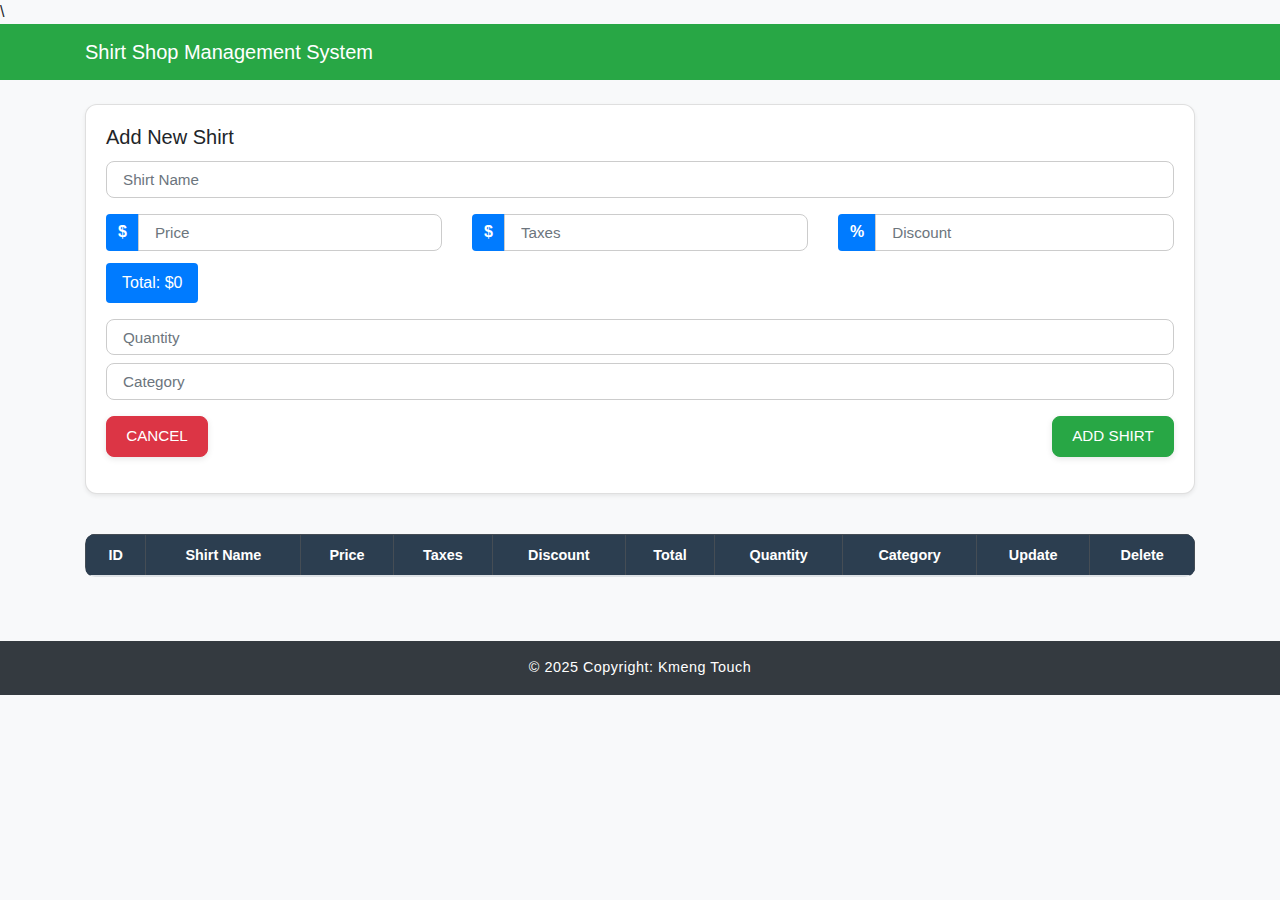
<file: products/product.html>
\<!DOCTYPE html>
<html lang="en">
  <head>
    <meta charset="UTF-8" />
    <meta name="viewport" content="width=device-width, initial-scale=1.0" />
    <link
      rel="stylesheet"
      href="https://cdn.jsdelivr.net/npm/bootstrap@5.3.3/dist/css/bootstrap.min.css"
    />
    <link rel="stylesheet" href="/style/bootstrap.css" />
    <link rel="stylesheet" href="main.css" />
    <link rel="icon" href="/image/logo/logo.jpeg" />
    <title>Shirt Shop Management</title>
  </head>
  <body style="background-color: #f8f9fa">
    <!-- Navbar -->
    <nav class="navbar navbar-expand-lg navbar-dark bg-success">
      <div class="container">
        <a class="navbar-brand" href="#">Shirt Shop Management System</a>
      </div>
    </nav>

    <!-- Form Card -->
    <div class="container mt-4">
      <div class="card shadow-sm mb-4">
        <div class="card-body">
          <h5 class="card-title">Add New Shirt</h5>
          <form>
            <div class="mb-3">
              <input
                type="text"
                class="form-control"
                placeholder="Shirt Name"
                id="title"
              />
            </div>
            <div class="row g-3">
              <div class="col-md-4">
                <div class="input-group">
                  <span class="input-group-text">$</span>
                  <input
                    type="number"
                    class="form-control"
                    onkeyup="gettotal()"
                    placeholder="Price"
                    id="price"
                  />
                </div>
              </div>
              <div class="col-md-4">
                <div class="input-group">
                  <span class="input-group-text">$</span>
                  <input
                    type="number"
                    class="form-control"
                    onkeyup="gettotal()"
                    placeholder="Taxes"
                    id="taxes"
                  />
                </div>
              </div>
              <div class="col-md-4">
                <div class="input-group">
                  <span class="input-group-text">%</span>
                  <input
                    type="number"
                    class="form-control"
                    onkeyup="getotal()"
                    placeholder="Discount"
                    id="discount"
                  />
                </div>
              </div>
            </div>

            <div class="mt-2">
              <small id="total" class="form-text">Total: $0</small>
            </div>

            <div class="mt-3">
              <input
                type="number"
                class="form-control mb-2"
                placeholder="Quantity"
                id="count"
              />
              <input
                type="text"
                class="form-control mb-3"
                placeholder="Category"
                id="category"
              />
            </div>

            <div class="d-flex justify-content-between form-buttons">
              <button type="button" class="btn btn-danger" id="cancel">
                Cancel
              </button>
              <button type="button" class="btn btn-success" id="create">
                Add Shirt
              </button>
            </div>
          </form>
        </div>
      </div>

      <!-- Table -->
      <div class="table-responsive">
        <table class="table table-striped table-bordered">
          <thead class="table-dark text-center">
            <tr>
              <th>ID</th>
              <th>Shirt Name</th>
              <th>Price</th>
              <th>Taxes</th>
              <th>Discount</th>
              <th>Total</th>
              <th>Quantity</th>
              <th>Category</th>
              <th>Update</th>
              <th>Delete</th>
            </tr>
          </thead>
          <tbody id="tbody"></tbody>
        </table>
      </div>
    </div>

    <!-- Footer -->
    <footer class="bg-dark text-center text-white py-3 mt-5">
      <div>
        © 2025 Copyright:
        <a class="text-white" href="#" target="_blank">Kmeng Touch</a>
      </div>
    </footer>
    <script src="https://cdn.jsdelivr.net/npm/bootstrap@5.3.3/dist/js/bootstrap.bundle.min.js"></script>
    <script src="/js/main.js"></script>
  </body>
</html>
</file>
<file: products/main.css>
#tit {
  font-family: "Poppins", sans-serif;
  font-size: 2rem;
  font-weight: 700;
  letter-spacing: 1.5px;
}

/* Form Card Styling */
.card {
  border-radius: 12px;
  background: #ffffff;
  transition: transform 0.2s ease-in-out;
}

.card:hover {
  transform: translateY(-3px);
}

/* Form Inputs */
.form-control {
  border: 1px solid #ccc;
  border-radius: 8px;
  padding: 0.6rem 1rem;
  font-size: 0.95rem;
  transition: all 0.3s ease;
}

.form-control:focus {
  border-color: #007bff;
  box-shadow: 0 0 6px rgba(0, 123, 255, 0.3);
}

/* Input Group Texts */
.input-group-text {
  background-color: #007bff;
  color: #fff;
  border: none;
  font-weight: 600;
}

/* Total Box */
#total {
  font-size: 1rem;
  padding: 0.5rem 1rem;
  border-radius: 4px;
  background-color: #007bff;
  color: white;
  font-weight: 5r00;
  display: inline-block;
}

/* Buttons */
.btn-success,
.btn-danger {
  padding: 0.5rem 1.2rem;
  font-size: 0.95rem;
  border-radius: 8px;
  text-transform: uppercase;
  box-shadow: 0 2px 6px rgba(0, 0, 0, 0.1);
}

.btn-success:hover {
  background-color: #007bff;
}

.btn-danger:hover {
  background-color: #c82333;
}

/* Table */
.table {
  border-radius: 10px;
  overflow: hidden;
  margin-top: 1rem;
}

.table th {
  background-color: #2c3e50;
  color: white;
  font-size: 0.9rem;
}

.table td {
  font-size: 0.9rem;
  vertical-align: middle;
}

.table-striped tbody tr:nth-of-type(odd) {
  background-color: #f2f2f2;
}

/* Footer */
footer {
  font-size: 0.9rem;
  letter-spacing: 0.5px;
}

/* Animations */
.animate-card {
  animation: fadeIn 0.5s ease-in-out;
}

@keyframes fadeIn {
  from {
    opacity: 0;
    transform: translateY(20px);
  }
  to {
    opacity: 1;
    transform: translateY(0);
  }
}

/* Responsive Design */
@media (max-width: 576px) {
  .navbar-brand img {
    width: 25px;
  }

  .form-buttons .btn {
    width: 100%;
    margin-bottom: 10px;
  }

  .table {
    font-size: 0.9rem;
  }
}
</file>
